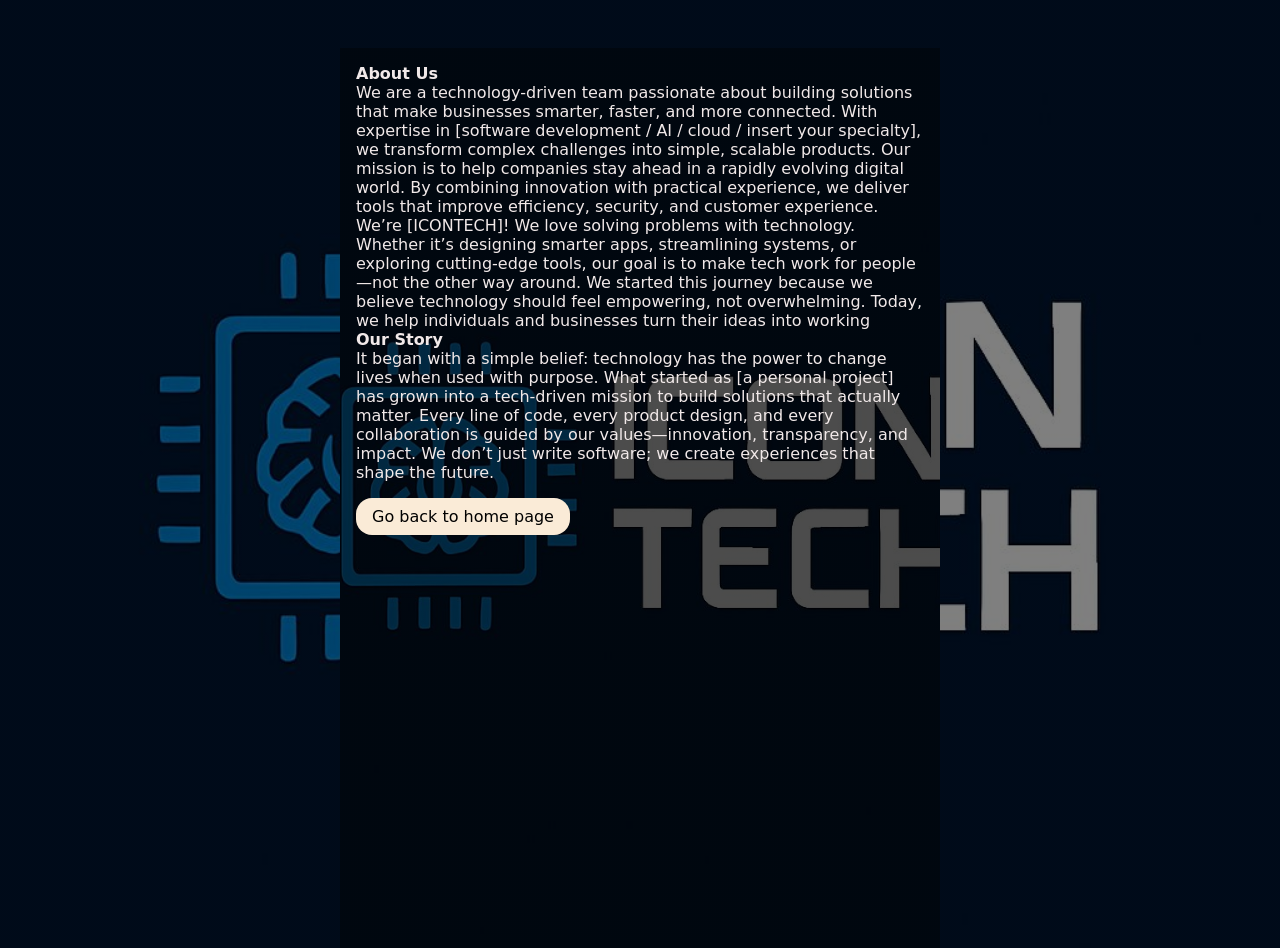
<file: about.html>
<!DOCTYPE html>
<html lang="en">
<head>
    <meta charset="UTF-8">
    <meta name="viewport" content="width=device-width, initial-scale=1.0">
    <title>About</title>
    <link rel="stylesheet" href="about.css">
</head>
<body>
    <div class="container">
         <ul class="input-group">
            <h2>About Us</h2>
            <li>
            <p>
                We are a technology-driven team passionate about building solutions that make businesses smarter, faster, and more connected. With expertise in [software development / AI / cloud / insert your specialty], we transform complex challenges into simple, scalable products.
                Our mission is to help companies stay ahead in a rapidly evolving digital world. By combining innovation with practical experience, we deliver tools that improve efficiency, security, and customer experience.
            </p>
            </li>
            <li>
    <p>
        We’re [ICONTECH]!
        We love solving problems with technology. Whether it’s designing smarter apps, streamlining systems, or exploring cutting-edge tools, our goal is to make tech work for people—not the other way around.
        We started this journey because we believe technology should feel empowering, not overwhelming. Today, we help individuals and businesses turn their ideas into working
    </p>
            </li>
            <h2>Our Story</h2>
            <li>
    <p>
        It began with a simple belief: technology has the power to change lives when used with purpose. What started as [a personal project] has grown into a tech-driven mission to build solutions that actually matter.
        Every line of code, every product design, and every collaboration is guided by our values—innovation, transparency, and impact. We don’t just write software; we create experiences that shape the future.
    </p>
            </li>
         </ul>

         <button><a href="index.html">Go back to home page</a></button>
    </div>
</body>
</html>
</file>
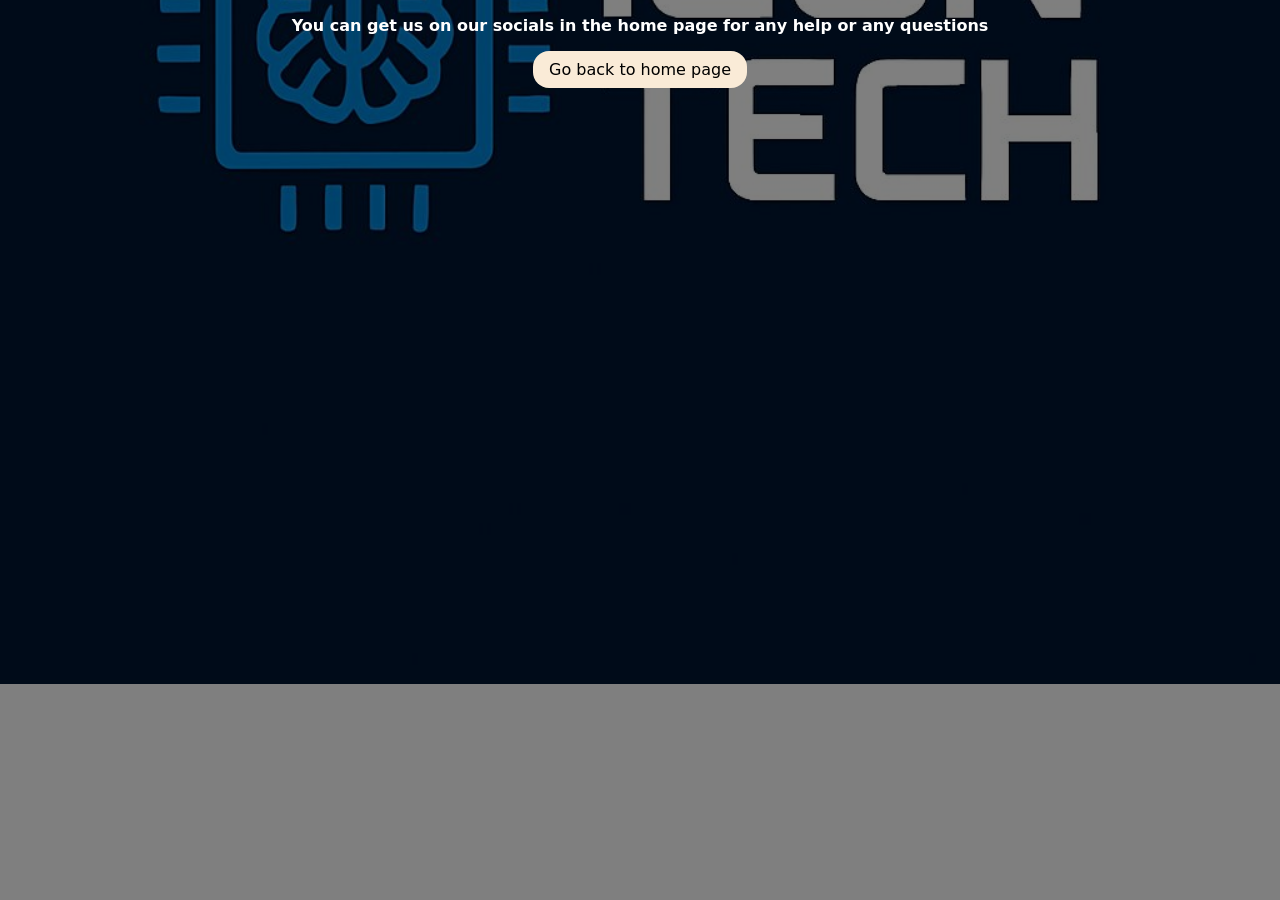
<file: help.html>
<!DOCTYPE html>
<html lang="en">
<head>
    <meta charset="UTF-8">
    <meta name="viewport" content="width=device-width, initial-scale=1.0">
    <title>help</title>
    <link rel="stylesheet" href="help.css">
</head>
<body>
    <h1>You can get us on our socials in the home page for any help or any questions</h1>

     <button><a href="index.html">Go back to home page</a></button>
</body>
</html>
</file>
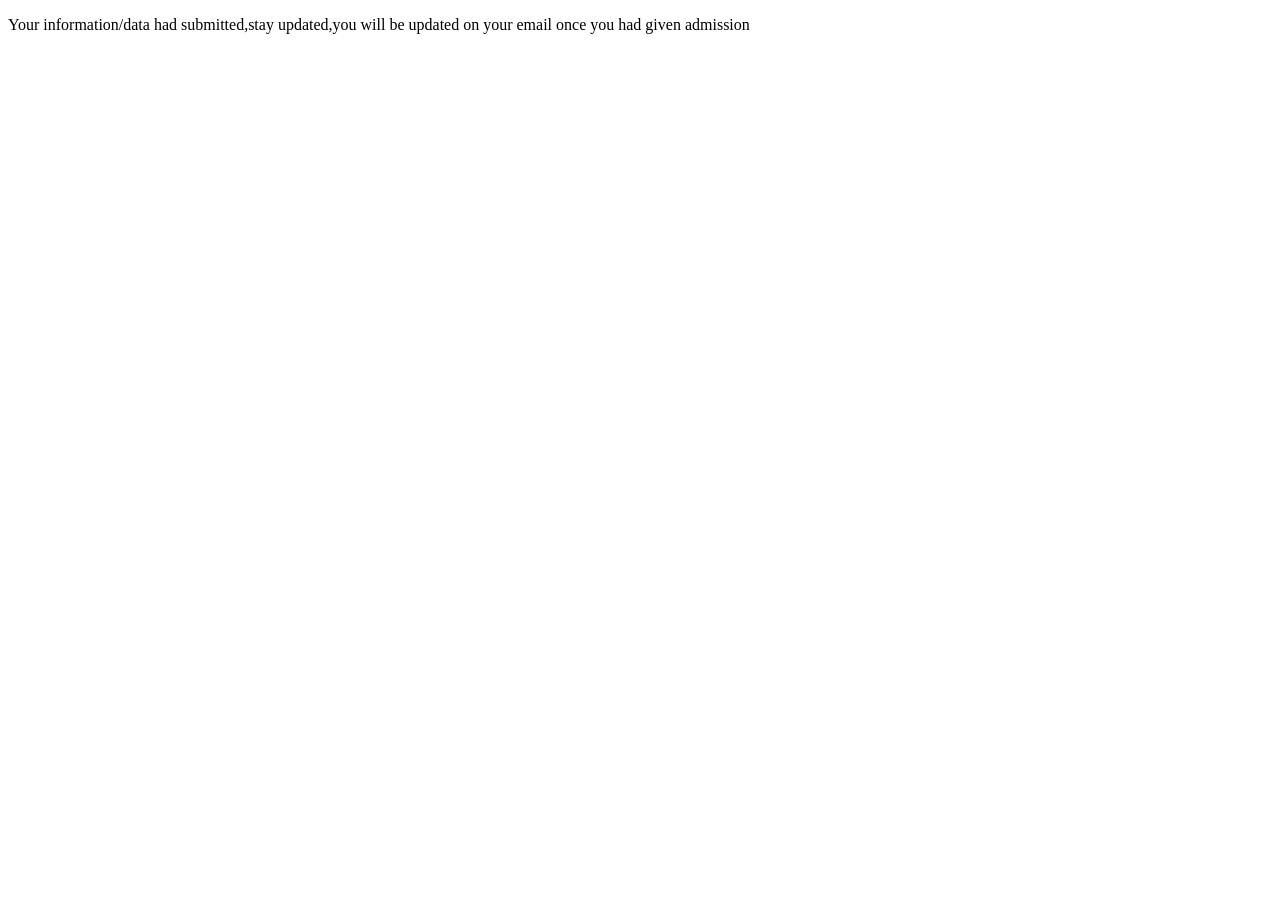
<file: last.html>
<!DOCTYPE html>
<html lang="en">
<head>
    <meta charset="UTF-8">
    <meta name="viewport" content="width=device-width, initial-scale=1.0">
    <title>final page</title>
</head>
<body>
    <p>Your information/data had submitted,stay updated,you will be updated on your email once you had given admission</p>
</body>
</html>
</file>
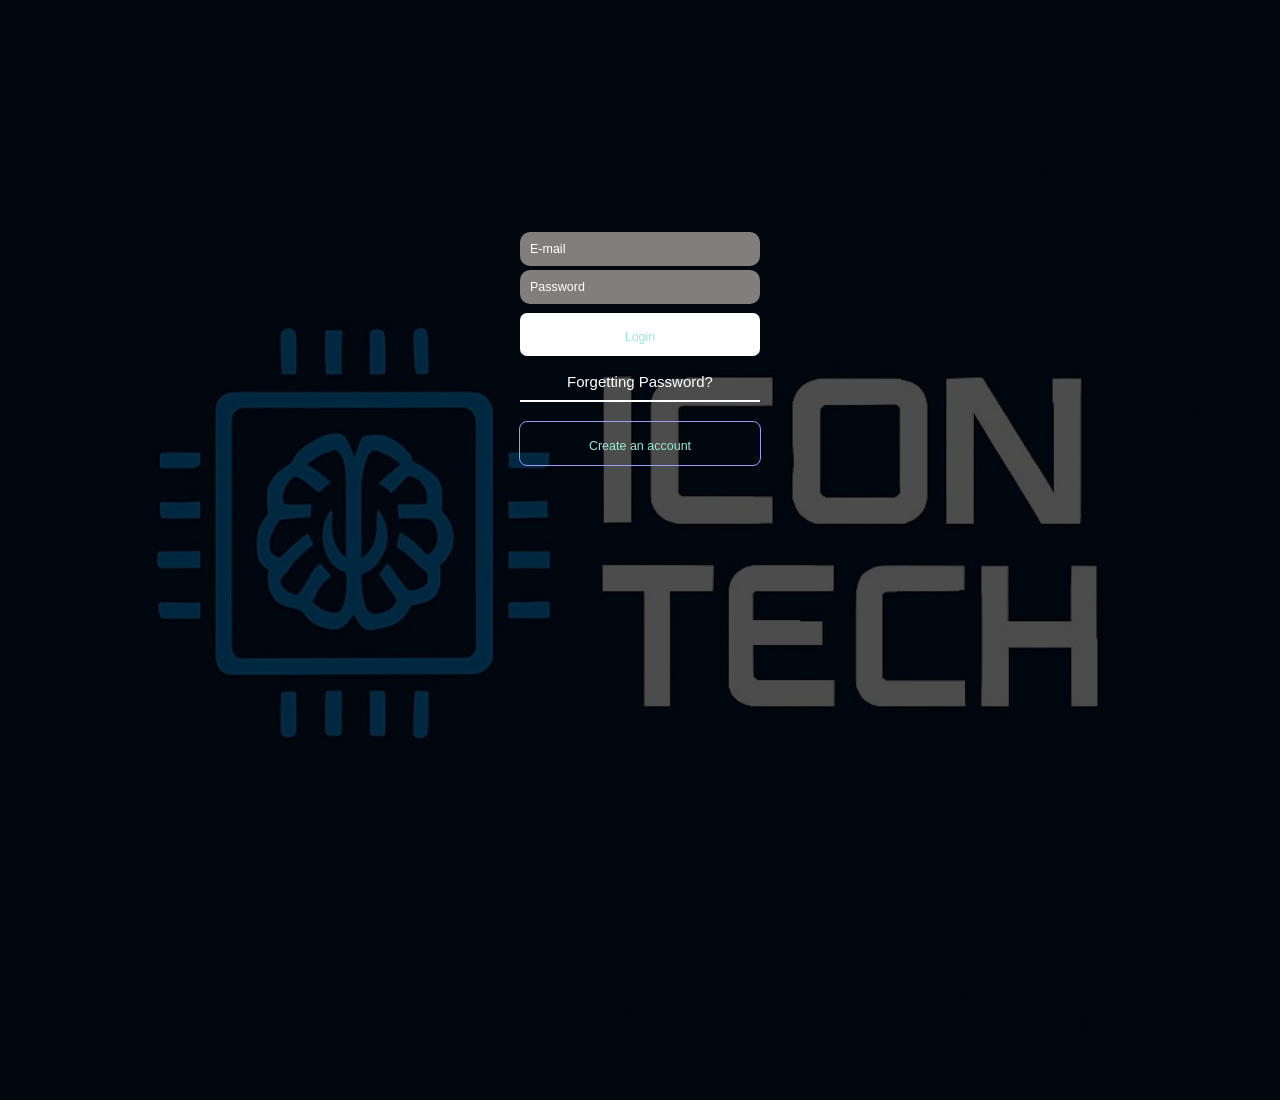
<file: login.html>
<!DOCTYPE html>
<html lang="en">
<head>
    <meta charset="UTF-8">
    <meta name="viewport" content="width=device-width, initial-scale=1.0">
    <title>login</title>
    <link rel="stylesheet" href="login.css">
</head>
<body>
    <div class="container">
        <div class="log">
    <form>
        <input type="email" placeholder="E-mail" required>
        <input type="password" placeholder="Password" required>
    </form>
    <button><a href="#">Login</a></button>

    <p>Forgetting Password?</p>
    </div>
    <div class="cre"><a href="index.html">Create an account</a></div>
    </div>
    
</body>
</html>
</file>
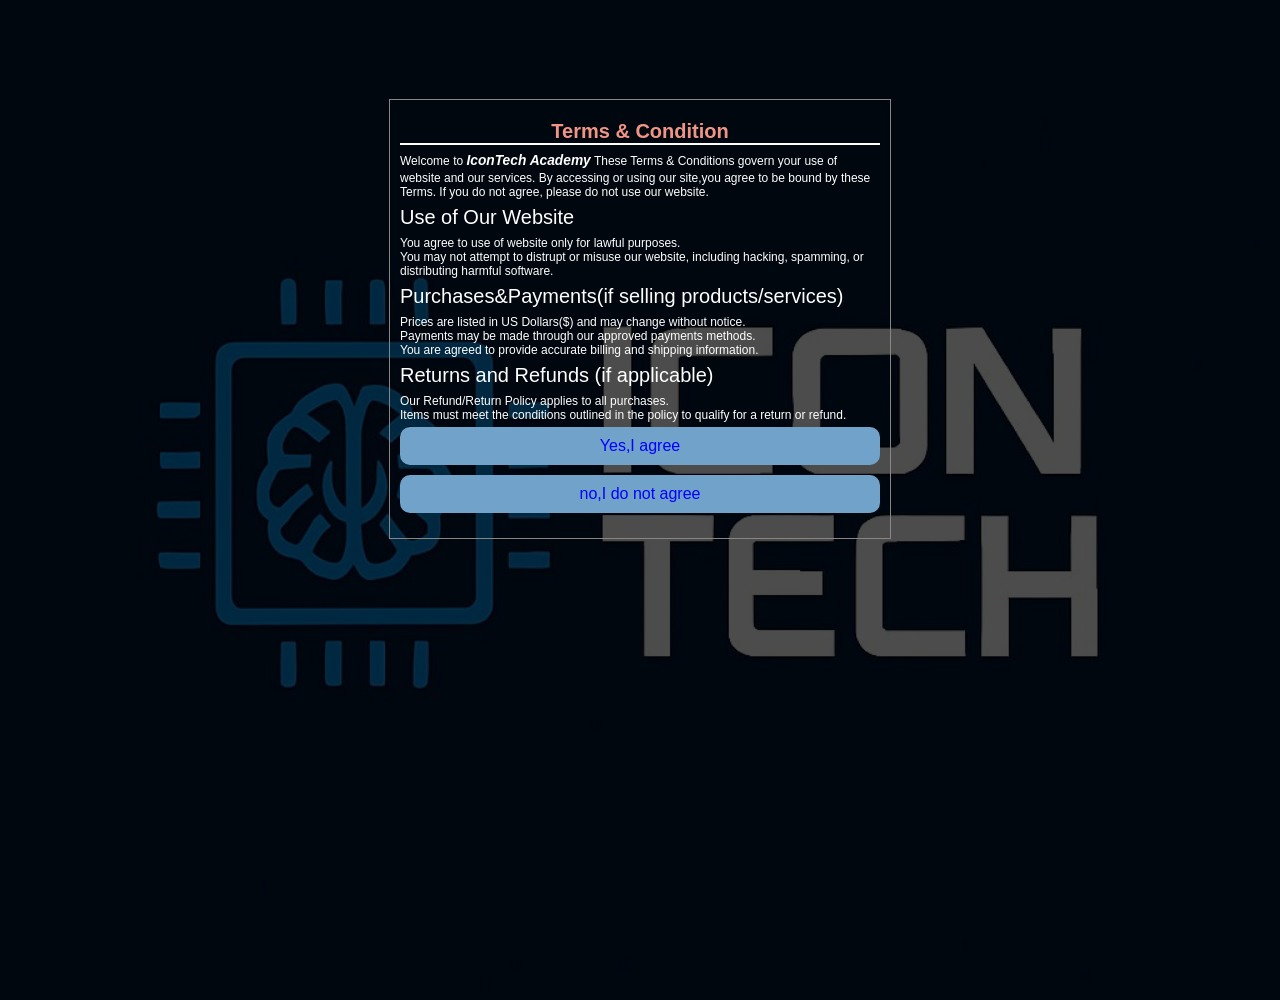
<file: reg.html>
<!DOCTYPE html>
<html lang="en">
<head>
    <meta charset="UTF-8">
    <meta name="viewport" content="width=device-width, initial-scale=1.0">
    <title>Register</title>
    <link rel="stylesheet" href="reg.css">
</head>
<body>
    <div class="container">
    <h2>Terms & Condition</h2>

    <p>
        Welcome to <span><em>IconTech Academy</em></span> These Terms & Conditions govern your use of website and our services. By accessing or using our site,you agree to be bound by these Terms. If you do not
        agree, please do not use our website.
    </p>
    <ol>
        <li class="lists">Use of Our Website</li>
        <ul class="lists">
            <li class="list">You agree to use of website only for lawful purposes.</li>
            <li class="list">You may not attempt to distrupt or misuse our website, including hacking, spamming, or distributing harmful software.</li>
        </ul>
        <li class="lists">Purchases&Payments(if selling products/services)</li>
        <ul>
            <li class="list">Prices are listed in US Dollars($) and may change without notice.</li>
            <li class="list">Payments may be made through our approved payments methods.</li>
            <li class="list">You are agreed to provide accurate billing and shipping information.</li>
        </ul>
        <li class="lists">Returns and Refunds (if applicable)</li>
        <ul>
            <li class="list">Our Refund/Return Policy applies to all purchases.</li>
            <li class="list">Items must meet the conditions outlined in the policy to qualify for a return or refund.</li>
        </ul>
    </ol>
    <button><a href="reg2.html">Yes,I agree</a></button>
    <button><a href="index.html">no,I do not agree</a></button>
    </div>
</body>
</html>
</file>
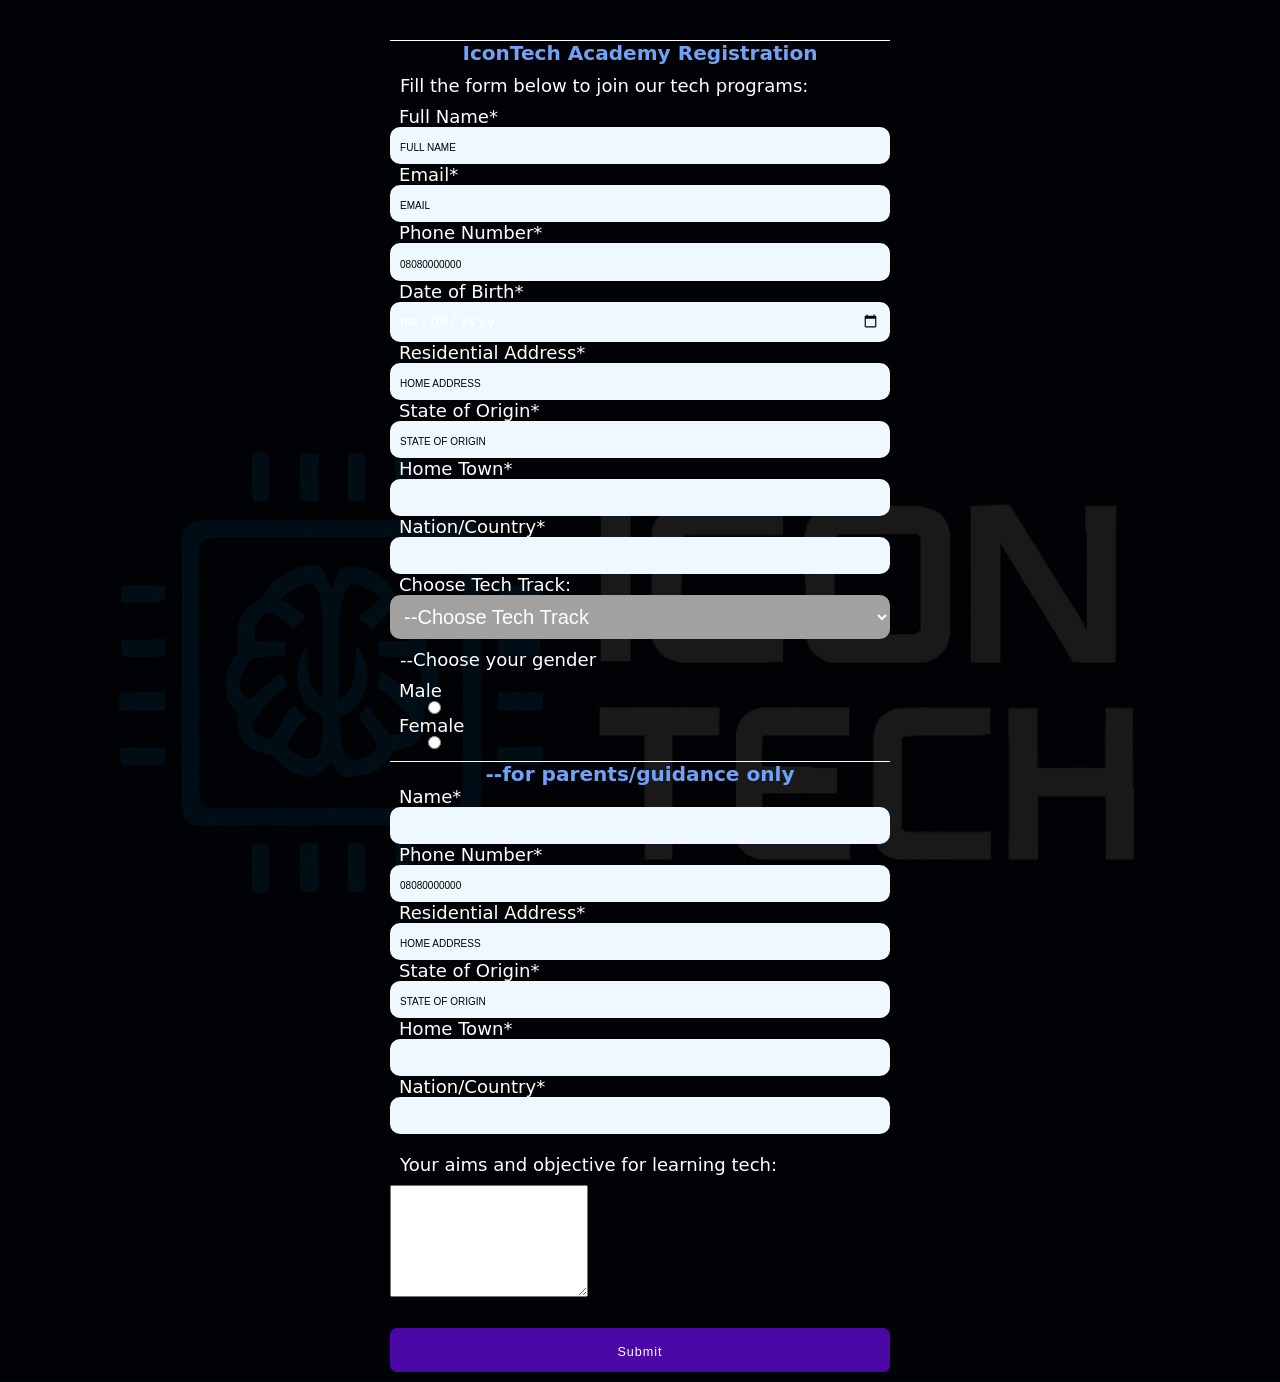
<file: reg2.html>
<!DOCTYPE html>
<html lang="en">
<head>
    <meta charset="UTF-8">
    <meta name="viewport" content="width=device-width, initial-scale=1.0">
    <title>Reg2</title>
    <link rel="stylesheet" href="reg2.css">
</head>
<body>
    <div class="container">
    <div class="h2">
        <h2>IconTech Academy Registration</h2>
    <p>Fill the form below to join our tech programs:</p>
    </div>
    <div class="form">
    <form>
        <label for="fname">Full Name*</label>
        <input type="text" id="name" placeholder="FULL NAME"    required>
        <label for="Email">Email*</label>
        <input type="email" name="" id=""  placeholder="EMAIL"  required>
        <label for="number">Phone Number*</label>
        <input type="tel" name="" id=""  placeholder="08080000000"  required>
        <label for="date">Date of Birth*</label>
        <input type="date" name="" id=""  placeholder="mm/dd/yyyy"  required>
        <label for="address">Residential Address*</label>
        <input type="text" name="" id="" placeholder="HOME ADDRESS" required>
        <label for="state">State of Origin*</label>
        <input type="state" placeholder="STATE OF ORIGIN"   required>
        <label for="town">Home Town*</label>
        <input type="text"required>
        <label for="natoinality">Nation/Country*</label>
        <input type="text" name="country"   required>
        <div class="select">
        <label>Choose Tech Track:</label>
        <select>
            <option disabled selected>--Choose Tech Track</option>
            <option value="Full stack">Full Stack Web Development</option>
            <option value="frontend">Frontend Development</option>
            <option value="backend">Backend Development</option>
            <option>Data Analysis</option>
            <option value="UI/UX">UI/UX</option>
            <option value="cs">Cyber Security</option>
        </select>
        </div>

        <p>--Choose your gender</p>
        <div class="radio">
        <div class="radio-group">
            <label for="male">Male</label>
            <input type="radio" name="gender" id="male">
        </div>
        <div class="radio-group">
            <label for="female">Female</label>
            <input type="radio" name="gender" id="female">
        </div>
        </div>
<div class="form2">
        <h2>
            --for parents/guidance only
        </h2>
        <label for="name">Name*</label>
        <input type="text" name="name" id="" required>
         <label for="number">Phone Number*</label>
        <input type="tel" name="" id=""  placeholder="08080000000"   required>
        <label for="address">Residential Address*</label>
        <input type="text" name="" id="" placeholder="HOME ADDRESS" required>
        <label for="state">State of Origin*</label>
        <input type="state" placeholder="STATE OF ORIGIN" required>
        <label for="town">Home Town*</label>
        <input type="text" name="" id="" required>
        <label for="natoinality">Nation/Country*</label>
        <input type="text" name="country" id="" required>
</div>

<div class="text-area">
    <p>Your aims and objective for learning tech:</p>
    <textarea name="" id="" cols="30" rows="10"></textarea>
</div>
    <button><a href="last.html">Submit</a></button>
    </form>
    </div>
    </div>
</body>
</html>
</file>
<file: about.css>
*{
    margin: 0;
    padding: 0;
    box-sizing: border-box;
    list-style: none;
    text-decoration: none;
    font-family: system-ui, -apple-system, BlinkMacSystemFont, 'Segoe UI', Roboto, Oxygen, Ubuntu, Cantarell, 'Open Sans', 'Helvetica Neue', sans-serif;
    font-size: 100%;
    color: #f1e9e9;
}

body{
    background: linear-gradient(rgba(0,0,0,0.5),rgba(0,0,0,0.5)),url(./icontech.jpg) no-repeat center center/cover;
    height: 100vh;
}
.container{
    width: 600px;
    margin: 3rem auto;
    padding: 1rem;
    background: linear-gradient(rgba(0,0,0,0.7),rgba(0,0,0,0.7)),url(./icontech.jpg) no-repeat center center/cover;
    height: 100vh;
}
button{
    background-color: antiquewhite;
    cursor: pointer;
    padding: 9px 1rem;
    margin-top: 1rem;
    border: none;
    border-radius: 1rem;
}
a{
    color: black;
}
</file>
<file: help.css>
*{
    margin: 0;
    padding: 0;
    box-sizing: border-box;
    text-decoration: none;
    font-family: system-ui, -apple-system, BlinkMacSystemFont, 'Segoe UI', Roboto, Oxygen, Ubuntu, Cantarell, 'Open Sans', 'Helvetica Neue', sans-serif;
    font-size: 100%;
    text-align: center;
}

body{
    background: linear-gradient(rgba(0,0,0,0.5),rgba(0,0,0,0.5)),url(./icontech.jpg) no-repeat center center/cover;
    height: 100%;
}

h1{
    color: #fff;
    margin-top: 1rem;
}
button{
    background-color: antiquewhite;
    cursor: pointer;
    padding: 9px 1rem;
    margin-top: 1rem;
    border: none;
    border-radius: 1rem;
}
a{
    color: black;
}
</file>
<file: login.css>
*{
    margin: 0;
    padding: 0;
    box-sizing: border-box;
    text-decoration: none;
    font-size: 62.5%;
    font-family: 'Franklin Gothic Medium', 'Arial Narrow', Arial, sans-serif;
}
body{
    background: linear-gradient(rgba(0,0,0,0.7),rgba(0,0,0,0.7)), url(./icontech.jpg) no-repeat center center/cover;
    height: 100vh;
}
.container{
    width: 300px;
    margin: 200px auto;
    padding: 3rem;
}
.log{
    border-bottom: 2px solid #fff;
}
form{
    width: 100%;
    font-size: 2rem;
}
input{
    width: 100%;
    margin: 2px 0;
    padding: 1rem 10px;
    border: none;
    border-radius: 10px;
    color: #e9e2e2;
    background-color: #817e7e;
}
button{
    width: 100%;
    margin: 7px 0;
    padding: 1rem;
    font-size: 2rem;
    background-color: #fff;
    border: none;
    border-radius: 7px;
    cursor: pointer;
}
input::placeholder{
    color: #fff;
}
.cre {
    width: 100%;
    margin: 2rem 0;
    padding: 1rem;
    font-size: 2rem;
    outline: 1px solid rgb(157, 157, 247);
    border: none;
    border-radius: 7px;
    cursor: pointer;
    text-align: center;
}
a{
    color: rgb(153, 236, 209);
}
p{
    text-align: center;
    font-size: 1.5rem;
    color: #fff;
    padding: 1rem;
}
</file>
<file: reg.css>
*{
    margin: 0;
    padding: 0;
    box-sizing: border-box;
    font-size: 62.5%;
    font-family: 'Franklin Gothic Medium', 'Arial Narrow', Arial, sans-serif;
    text-decoration: none;
    list-style: none;
    color: #fff;
}
body{
    background: linear-gradient(rgba(0,0,0,0.7),rgba(0,0,0,0.7)), url(./icontech.jpg) no-repeat center center/cover;
    height: 100vh;
}
.container{
    width: 500px;
    margin: 100px auto;
    padding: 2rem 10px;
    outline: 1px solid rgb(138, 133, 133);
}
h2{
    font-size: 2rem;
    text-align: center;
    border-bottom: 2px solid #fff;
    color: rgb(240, 149, 133);
}
.lists{
font-size: 2rem;
margin: 7px 0;
}
.list{
    font-size: 1.2rem;
}
p{
    font-size: 1.2rem;
}
span{
    font-size: 2.2rem;
    font-weight: bold;
}
button{
    width: 100%;
    margin: 5px 0;
    padding: 1rem 0;
    background-color: rgb(112, 162, 202);
    border: none;
    border-radius: 10px;
    outline: none;
    cursor: pointer;
}
button a{
    font-size: 1.6rem;
    color: blue;
}
</file>
<file: reg2.css>
*{
    margin: 0;
    padding: 0;
    box-sizing: border-box;
    text-decoration: none;
    list-style: none;
    font-size: 62.8%;
    color: #fff;
}
html{
    font-family: system-ui, -apple-system, BlinkMacSystemFont, 'Segoe UI', Roboto, Oxygen, Ubuntu, Cantarell, 'Open Sans', 'Helvetica Neue', sans-serif;
}
body {
    background: linear-gradient(rgba(0,0,0,0.9),rgba(0,0,0,0.9)), url(./icontech.jpg);
    background-position: center;
    background-size: cover;
    background-repeat: no-repeat;
    height: 100%;
}
.container{
    max-width: 500px;
    width: 90%;
    margin: 1rem auto;
}
.h2{
    padding-top: 2rem;
    margin-top: 2rem;
}
h2{
    font-size: 2rem;
    text-align: center;
    color: #71a2f6;
    border-top: 1px solid #fff;
}
p{
    font-size: 1.8rem;
    
    margin:1rem;
}
.form{
    display: flex;
    flex-direction: column;
}
label{
    font-size: 1.8rem;
    margin-left: 9px;
}
input{
    width: 100%;
    font-size: 1.5rem;
    color: #fff;
    background-color: aliceblue;
    padding: 1rem;
    border: none;
    border-radius: 1rem;
}
input:focus{
     outline: 2px solid #71a2f6;
}
input:hover{
    background-color: #71a2f6;
}
::placeholder{
    color: black;
    font-size: 10px;
}
.select{
    display: flex;
    flex-direction: column;
}
select{
    font-size: 2rem;
    padding: 1rem;
    border: none;
    border-radius: 1rem;
    background-color: #a3a0a0;
    cursor: pointer;
}
option{
    font-size: 1.8rem;
    color: black;
}
.radio{
    font-size: 7px;
    display: flex;
    flex-direction: column;
    position: absolute;
}
.radio-group{
    position:relative;
}
input[type="radio"]:focus{
    outline: none;
}
.form2{
    margin-top: 9rem;
}
.text-area{
   margin-top: 2rem;
}
textarea{
    color: black;
    font-size: 1rem;
}
button{
    width: 100%;
    margin-top: 3rem;
    padding: 1rem;
    background-color: #4c08a7;
    color: #fff;
    font-size: 2rem;
    border: none;
    border-radius: 7px;
    outline: none;
    letter-spacing: 1px;
    cursor: pointer;
    transition: var(--transition);
}
button:hover{
    background-color: blue;
}
</file>
